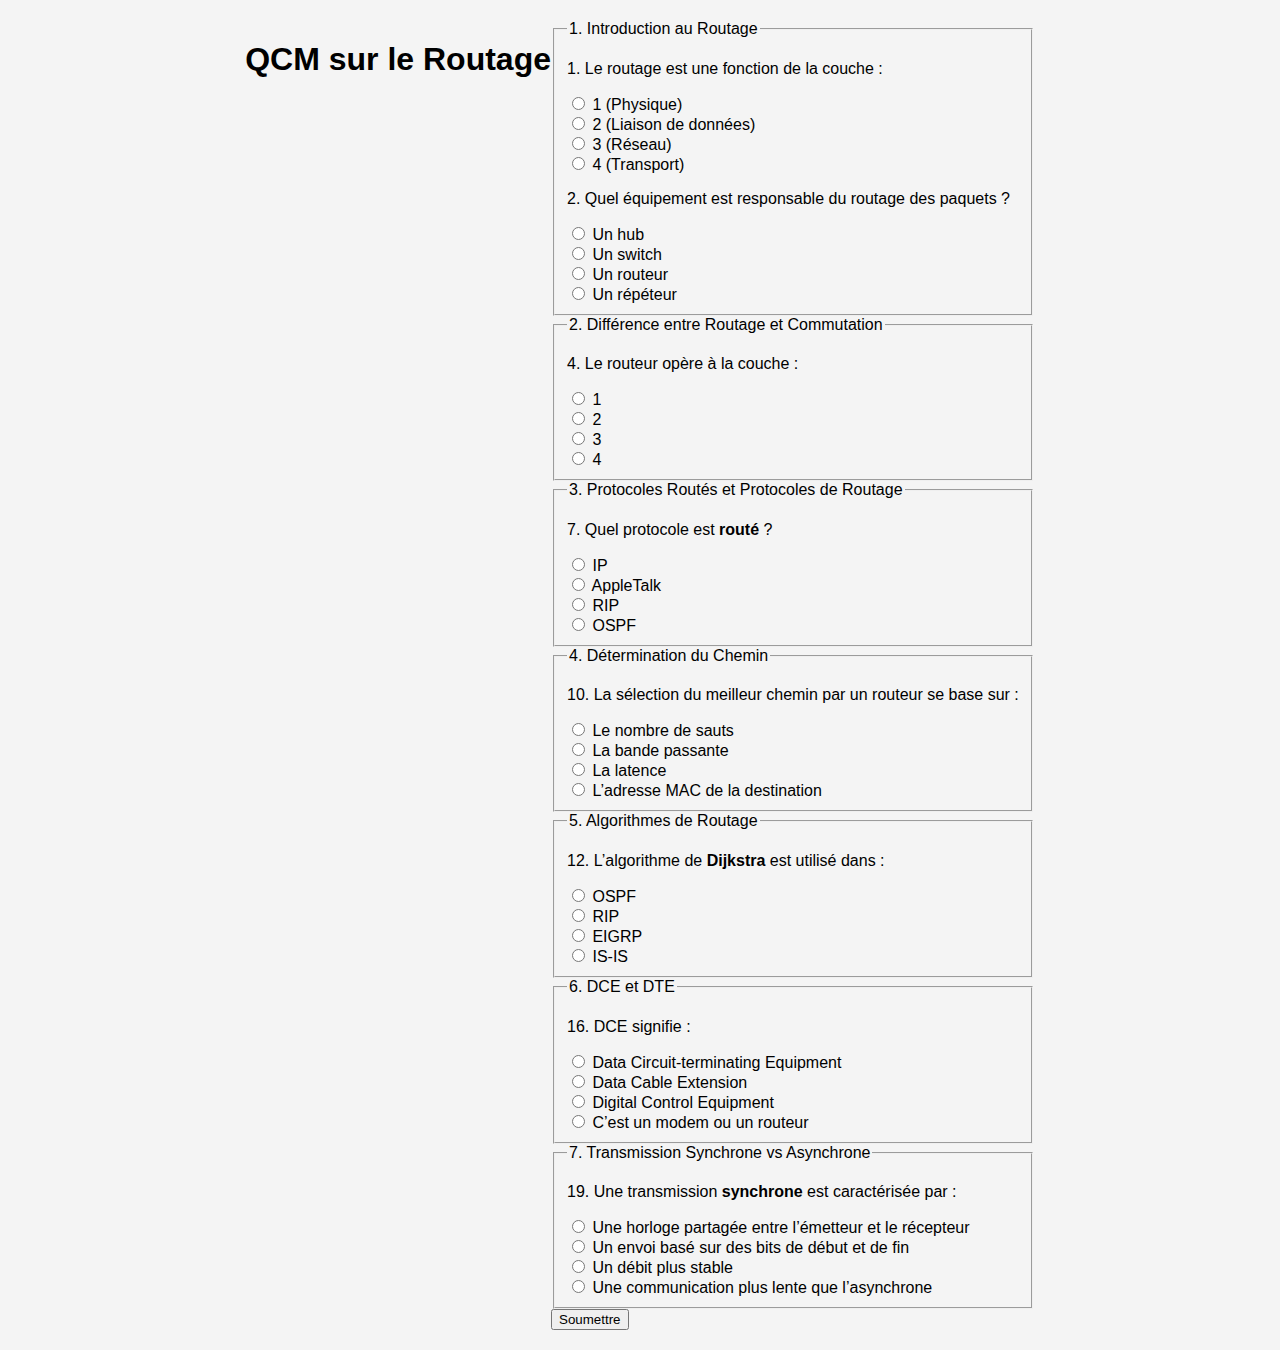
<file: qcm scna/index.html>
<!DOCTYPE html>
<html lang="fr">
<head>
    <meta charset="UTF-8">
    <meta name="viewport" content="width=device-width, initial-scale=1.0">
    <title>QCM sur le Routage</title>
    <link rel="stylesheet" href="style.css">
</head>
<body>
    <h1>QCM sur le Routage</h1>
    <form>
        <fieldset>
            <legend>1. Introduction au Routage</legend>
            <p>1. Le routage est une fonction de la couche :</p>
            <input type="radio" name="q1"> 1 (Physique)<br>
            <input type="radio" name="q1"> 2 (Liaison de données)<br>
            <input type="radio" name="q1"> 3 (Réseau)<br>
            <input type="radio" name="q1"> 4 (Transport)<br>
            
            <p>2. Quel équipement est responsable du routage des paquets ?</p>
            <input type="radio" name="q2"> Un hub<br>
            <input type="radio" name="q2"> Un switch<br>
            <input type="radio" name="q2"> Un routeur<br>
            <input type="radio" name="q2"> Un répéteur<br>
        </fieldset>

        <fieldset>
            <legend>2. Différence entre Routage et Commutation</legend>
            <p>4. Le routeur opère à la couche :</p>
            <input type="radio" name="q4"> 1<br>
            <input type="radio" name="q4"> 2<br>
            <input type="radio" name="q4"> 3<br>
            <input type="radio" name="q4"> 4<br>
        </fieldset>
        
        <fieldset>
            <legend>3. Protocoles Routés et Protocoles de Routage</legend>
            <p>7. Quel protocole est <b>routé</b> ?</p>
            <input type="radio" name="q7"> IP<br>
            <input type="radio" name="q7"> AppleTalk<br>
            <input type="radio" name="q7"> RIP<br>
            <input type="radio" name="q7"> OSPF<br>
        </fieldset>

        <fieldset>
            <legend>4. Détermination du Chemin</legend>
            <p>10. La sélection du meilleur chemin par un routeur se base sur :</p>
            <input type="radio" name="q10"> Le nombre de sauts<br>
            <input type="radio" name="q10"> La bande passante<br>
            <input type="radio" name="q10"> La latence<br>
            <input type="radio" name="q10"> L’adresse MAC de la destination<br>
        </fieldset>
        
        <fieldset>
            <legend>5. Algorithmes de Routage</legend>
            <p>12. L’algorithme de <b>Dijkstra</b> est utilisé dans :</p>
            <input type="radio" name="q12"> OSPF<br>
            <input type="radio" name="q12"> RIP<br>
            <input type="radio" name="q12"> EIGRP<br>
            <input type="radio" name="q12"> IS-IS<br>
        </fieldset>
        
        <fieldset>
            <legend>6. DCE et DTE</legend>
            <p>16. DCE signifie :</p>
            <input type="radio" name="q16"> Data Circuit-terminating Equipment<br>
            <input type="radio" name="q16"> Data Cable Extension<br>
            <input type="radio" name="q16"> Digital Control Equipment<br>
            <input type="radio" name="q16"> C’est un modem ou un routeur<br>
        </fieldset>
        
        <fieldset>
            <legend>7. Transmission Synchrone vs Asynchrone</legend>
            <p>19. Une transmission <b>synchrone</b> est caractérisée par :</p>
            <input type="radio" name="q19"> Une horloge partagée entre l’émetteur et le récepteur<br>
            <input type="radio" name="q19"> Un envoi basé sur des bits de début et de fin<br>
            <input type="radio" name="q19"> Un débit plus stable<br>
            <input type="radio" name="q19"> Une communication plus lente que l’asynchrone<br>
        </fieldset>
        
        <button type="submit">Soumettre</button>
    </form>
</body>
</html>
</file>
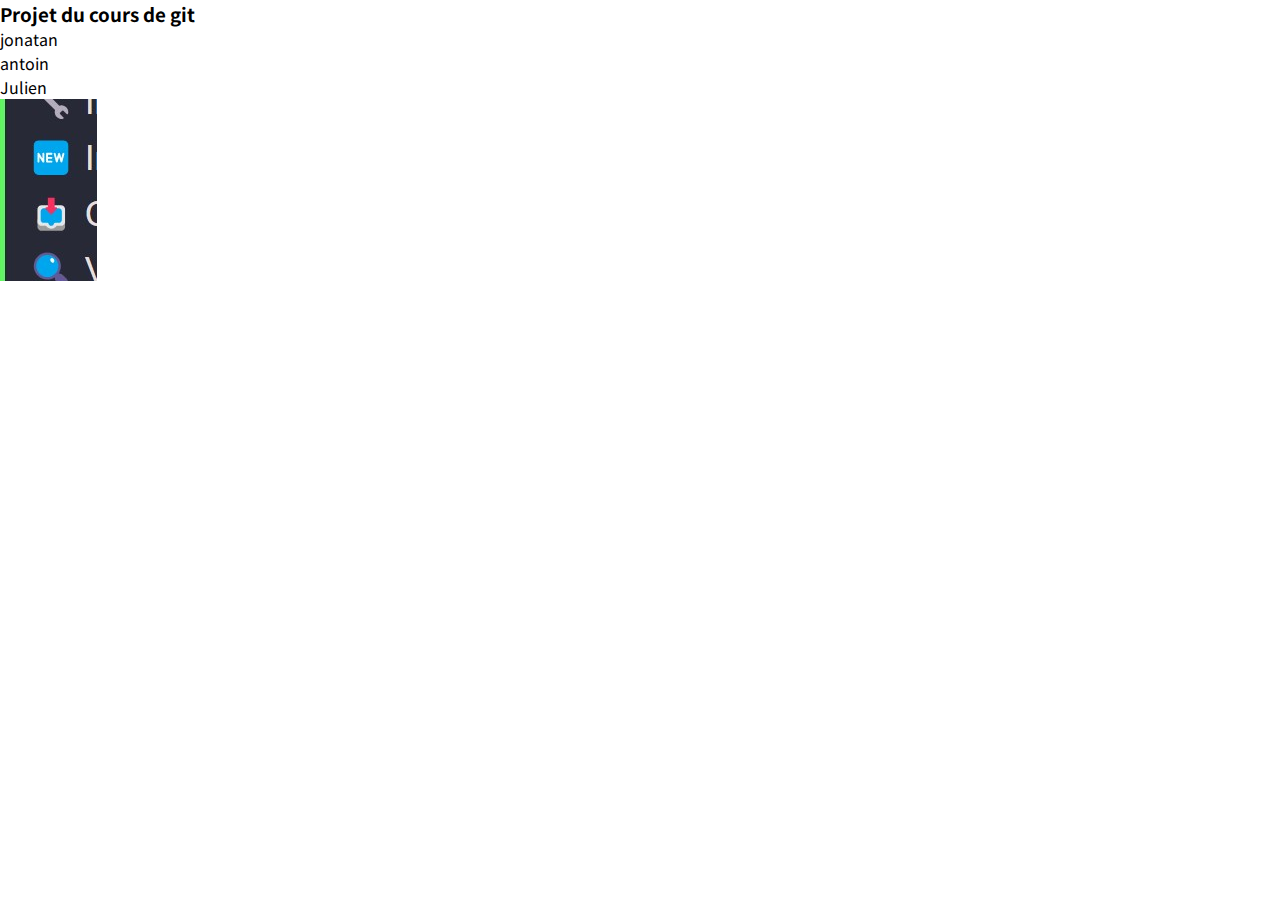
<file: home.html>
<!DOCTYPE html>
<html lang="en">
<head>
    <meta charset="UTF-8">
    <meta name="viewport" content="width=device-width, initial-scale=1.0">
    <title>Projet B1</title>
    <link rel="stylesheet" href="style.css">
</head>
<body>
    <h3>Projet du cours de git </h3>
    <ul>
        <li>jonatan</li>
        <li>antoin</li>
        <li>Julien</li>
        <a href="index.html"></a>
        <img src="pic.jpg" alt="image de travail" class = "image">
    </ul>
</body>
</html>
</file>
<file: qcm scna/style.css>
body {
    font-family: Arial, sans-serif;
    background-color: #f4f4f4;
    margin: 0;
    padding: 20px;
    display: flex;
    justify-content: center;
}
.container {
    background: white;
    padding: 20px;
    border-radius: 10px;
    box-shadow: 0 0 10px rgba(0, 0, 0, 0.1);
    max-width: 600px;
    width: 100%;
}
h2 {
    text-align: center;
    color: #333;
}
.question {
    margin-bottom: 15px;
    padding: 10px;
    background: #fafafa;
    border-radius: 5px;
}
.question p {
    font-weight: bold;
}
.options label {
    display: block;
    margin-bottom: 5px;
    cursor: pointer;
}
.submit-btn {
    display: block;
    width: 100%;
    padding: 10px;
    border: none;
    background: #007BFF;
    color: white;
    font-size: 16px;
    border-radius: 5px;
    cursor: pointer;
    margin-top: 20px;
}
.submit-btn:hover {
    background: #0056b3;
}
</file>
<file: style.css>
@import url('https://fonts.googleapis.com/css2?family=Noto+Sans+JP:wght@400;700&family=Oswald:wght@300;400;500&display=swap');

*{
    margin: 0;
    padding: 0;
    box-sizing: border-box;
    font-family: 'Noto Sans JP', sans-serif;
    scroll-behavior: smooth;
}

section {
    height: 100vh;
    display: flex;
}

a{
    text-decoration: 0;
    color: black;
}

.home {
    background-color: linear-gradient(rgba(0, 0, 0, 0.2), rgba(0, 0, 0, 0.9)), url(assets/img1.jpg);
    display: flex;
    justify-content: center;
    align-items: center;
    flex-direction: column;
    color: white;
    background-position: center;
    background-size: cover;
    position: relative;
}


.home .logo {
    position: absolute;
    top: 20px;
    left: 20px;
    font-size: 20px;
    text-transform: uppercase;
    color: white;
}

.home .logo:after {
    content: "" ;
    position: absolute;
    background-color: white;
    height: 1px;
    width: 100%;
    bottom: -2px;
    left: 0;
}

.home h3, .home h1 {
    text-transform: uppercase;
    text-align: center;
}

h1 {
    font-size: 70px;
    letter-spacing: -2px;
    font-family:"Oswald", sans-serif;
}

.home .arrow {
    d
}


.noto-sans-total {
    font-family: "Noto Sans", serif;
    font-optical-sizing: auto;
    font-weight: 100;
    font-style: normal;
    font-variation-settings:
      "wdth" 100;
  }
</file>
